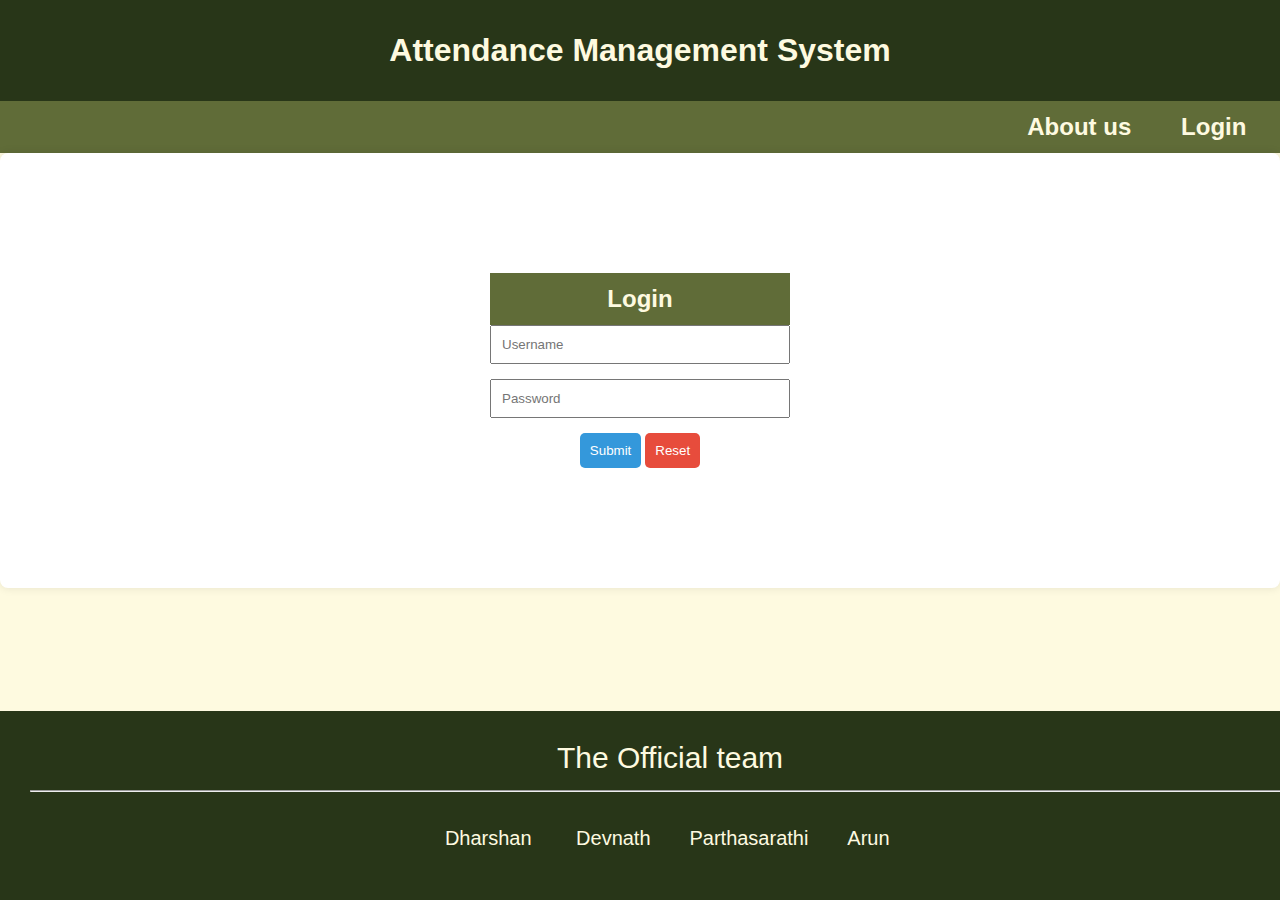
<file: Attendance web/Login.html>
<!DOCTYPE html>
<html>
<head>
    <link rel="stylesheet" href="loginstyle.css">
    <!-- Your other CSS and font links -->
    <title>Attendance Management System</title>
</head>
<body>
    <h1><center>Attendance Management System</center></h1>
    <h2>
        <a href="Frontpage.html">About us</a>
        <a href="Login.html">Login</a>
    </h2>

    <div class="login-box">
        <div class="login-container">
            <h2>Login</h2>
            <form onsubmit="validateForm(event)">
                <input id="username" type="text" placeholder="Username" required>
                <br>
                <input id="password" type="password" placeholder="Password" required>
                <br>
                <button type="submit">Submit</button>
                <button type="reset">Reset</button>
            </form>
        </div>
    </div>
    <div class="team">
        <center> The Official team</center>
        <hr>
        <div class="team1">
            <center>
                &nbsp; &nbsp; &nbsp;&nbsp;Dharshan &nbsp; &nbsp; &nbsp; &nbsp;Devnath
                &nbsp; &nbsp; &nbsp;&nbsp;Parthasarathi &nbsp; &nbsp; &nbsp;&nbsp;Arun &nbsp; &nbsp; &nbsp;&nbsp;
            </center>
        </div>
    </div>

    <script>
        function validateForm(event) {
            event.preventDefault(); // Prevent form submission for demonstration

            // Replace these values with your actual username and password
            const validUsername = "Vetri";
            const validPassword = "Vetri123";

            const username = document.getElementById("username").value;
            const password = document.getElementById("password").value;

            if (username === validUsername && password === validPassword) {
                window.location.href = `attendance.html?username=${encodeURIComponent(username)}`;
                
            }
            else{
                alert("Invalid username or password. Please try again."); // Show error message
            }
        }
    </script>
</body>
</html>
</file>
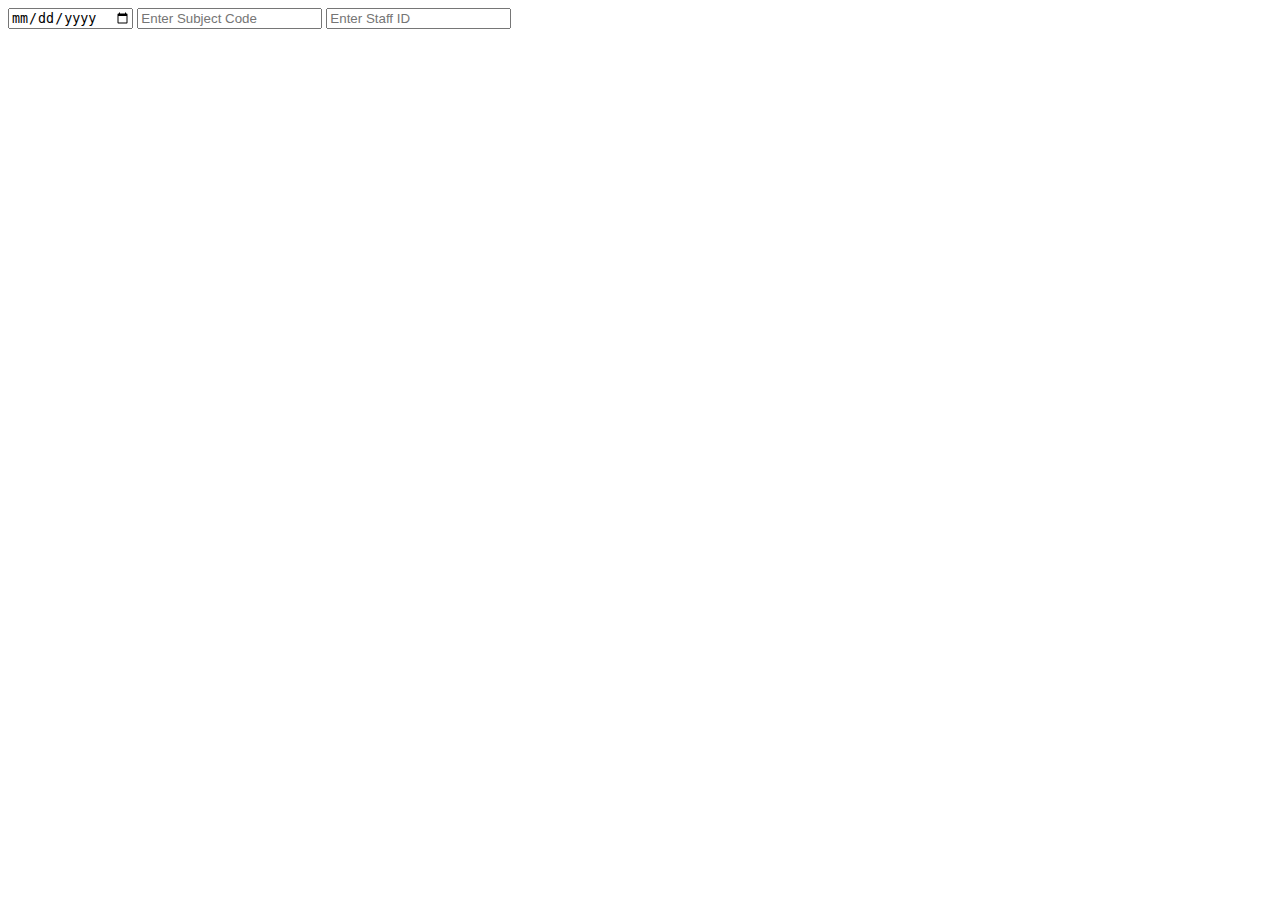
<file: Attendance web/test.html>
<!DOCTYPE html>
<html>
<head>
    <title>Attendance Data</title>
</head>
<body>
    <div id="result"></div>
    <input type="date" id="datePicker" placeholder="Select Date">
    <input type="text" id="subjectCodeInput" placeholder="Enter Subject Code">
    <input type="text" id="staffIdInput" placeholder="Enter Staff ID">

    <script>
        // Function to make API call and fetch data
        function makeApiCall() {
            var xhr = new XMLHttpRequest();
            var url = "https://dotveas0h2.execute-api.eu-north-1.amazonaws.com/prod/";

            xhr.onreadystatechange = function () {
                if (xhr.readyState === XMLHttpRequest.DONE) {
                    if (xhr.status === 200) {
                        try {
                            // Parse the JSON response
                            var response = JSON.parse(xhr.responseText);

                            // Check if response body exists and is a JSON string
                            if (response.body) {
                                var responseData = JSON.parse(response.body);

                                // Log the response to inspect the structure
                                console.log(responseData);

                                // Display the data in a table on the webpage
                                displayDataInTable(responseData);

                                // Export table data to CSV and trigger download
                                exportTableToCSV(responseData);
                            } else {
                                console.error("Response body is missing or invalid");
                            }
                        } catch (e) {
                            console.error("Error parsing JSON response:", e);
                        }
                    } else {
                        console.error("API request failed with status:", xhr.status);
                    }
                }
            };

            // Open and send the request
            xhr.open("GET", url, true);
            xhr.send();
        }

        // Function to display data in a table
        function displayDataInTable(data) {
            var resultDiv = document.getElementById("result");

            // Clear previous content
            resultDiv.innerHTML = "";

            var table = document.createElement("table");
            var tableHeader = table.createTHead();
            var headerRow = tableHeader.insertRow();

            // Headers for the table
            var headers = ["RollNo", "Name", "Timestamp", "Location", "Staff ID", "Staff Name", "Subject Code"];
            for (var i = 0; i < headers.length; i++) {
                var th = document.createElement("th");
                th.innerHTML = headers[i];
                headerRow.appendChild(th);
            }

            var tableBody = table.createTBody();

            // Check if data is defined and is an array
            if (data && Array.isArray(data)) {
                // Filter out duplicate records based on timestamp
                var uniqueRecords = {};
                data.forEach(function (item) {
                    var key = item.rollno + "_" + item.attendance_timestamp; // Concatenate RollNo and Timestamp
                    if (!uniqueRecords[key]) {
                        uniqueRecords[key] = item;
                    }
                });
                var uniqueData = Object.values(uniqueRecords);

                // Iterate through the unique data and create table rows
                uniqueData.forEach(function (item) {
                    var row = tableBody.insertRow();

                    var cell1 = row.insertCell(0);
                    var cell2 = row.insertCell(1);
                    var cell3 = row.insertCell(2);
                    var cell4 = row.insertCell(3);
                    var cell5 = row.insertCell(4);
                    var cell6 = row.insertCell(5);
                    var cell7 = row.insertCell(6);

                    cell1.innerHTML = item.rollno || '';
                    cell2.innerHTML = item.name || '';
                    cell3.innerHTML = item.attendance_timestamp || '';
                    cell4.innerHTML = item.location || '';
                    cell5.innerHTML = item.staffId || '';
                    cell6.innerHTML = item.staffName || '';
                    cell7.innerHTML = item.subjectCode || '';
                });
            } else {
                console.error("Invalid or missing data format:", data);
            }

            resultDiv.appendChild(table);

            // Filter/Search function based on date, subjectCode, and staffId
            function filterTable() {
                var dateInput = document.getElementById("datePicker").value;
                var subjectCodeInput = document.getElementById("subjectCodeInput").value.toLowerCase();
                var staffIdInput = document.getElementById("staffIdInput").value.toLowerCase();
                var rows = tableBody.getElementsByTagName("tr");

                for (var i = 0; i < rows.length; i++) {
                    var row = rows[i];
                    var dateCell = row.cells[2]; // Date cell
                    var staffIdCell = row.cells[4]; // Staff ID cell
                    var subjectCodeCell = row.cells[6]; // Subject Code cell

                    if (
                        (!dateInput || (dateCell && new Date(dateCell.innerHTML).toDateString() === new Date(dateInput).toDateString())) &&
                        (!subjectCodeInput || (subjectCodeCell && subjectCodeCell.innerHTML.toLowerCase().includes(subjectCodeInput))) &&
                        (!staffIdInput || (staffIdCell && staffIdCell.innerHTML.toLowerCase().includes(staffIdInput)))
                    ) {
                        row.style.display = "";
                    } else {
                        row.style.display = "none";
                    }
                }
            }

            // Add event listeners for the search inputs
            document.getElementById("datePicker").addEventListener("change", filterTable);
            document.getElementById("subjectCodeInput").addEventListener("keyup", filterTable);
            document.getElementById("staffIdInput").addEventListener("keyup", filterTable);
        }

        // Function to export table data to CSV and trigger download
        function exportTableToCSV(data) {
            var csvContent = "data:text/csv;charset=utf-8,";

            // Add headers to CSV content
            var headers = ["RollNo", "Name", "Timestamp", "Location", "Staff ID", "Staff Name", "Subject Code"];
            csvContent += headers.join(",") + "\n";

            // Add data rows to CSV content
            data.forEach(function(item) {
                var row = [];
                row.push(item.rollno || '');
                row.push(item.name || '');
                row.push(item.attendance_timestamp || '');
                row.push(item.location || '');
                row.push(item.staffId || '');
                row.push(item.staffName || '');
                row.push(item.subjectCode || '');
                csvContent += row.join(",") + "\n";
            });

            // Create a link element and trigger download
            var encodedUri = encodeURI(csvContent);
            var link = document.createElement("a");
            link.setAttribute("href", encodedUri);
            link.setAttribute("download", "records.csv");
            document.body.appendChild(link);
            link.click();
        }

        // Call the function to initiate the API call and display data
        makeApiCall();
    </script>
</body>
</html>
</file>
<file: Attendance web/loginstyle.css>
h1{
    background-color:#283618;
    color:#fefae0;
    font-family: 'Bree Serif', serif;
    font-family: 'Jost', sans-serif;
   font-family: 'Kanit', sans-serif;
   font-family: 'Outfit', sans-serif;
   padding: 1.0em;
   

}
body{
    background-color:#fefae0 ;
   
      justify-content: center;
      align-items: center;
      height: 100vh;
      margin: 0;
}
h2{
    background-color:#606c38;
    color:#fefae0;
    font-family: 'Bree Serif', serif;
    font-family: 'Jost', sans-serif;
   font-family: 'Kanit', sans-serif;
   font-family: 'Outfit', sans-serif;
   margin: 0;
   text-align: right;
   padding-right: 1.5em;
   padding: 0.5em;

   
  
}
h1,h2,h3{
    margin: 0;
}
a {
    color: #fefae0;
    text-decoration: none;
    padding: 0.9em;
}
  
  a:hover {
    color:greenyellow; 
  }

  a:active {
    color: #fefae0; 
  }
  h3{
    background-color:#e9edc9;
    color:#606c38;
    font-family: 'Bree Serif', serif;
    font-family: 'Jost', sans-serif;
   font-family: 'Kanit', sans-serif;
   font-family: 'Outfit', sans-serif;
   padding: 1.0em;
   

}
.container{
    color:#283618;
    font-family: 'Jost', sans-serif;
   font-size:50px;
   padding-left: 0.5em;
  
   display: flex;
   position: relative;
      max-width: 100%;
      overflow: hidden;
}

.left{
    width: 28%;
    text-align: left;
}
.right{
    width: 48%;
    text-align: right;
    padding-right: 0.5em;
}
.about{
    color:#588157;
    font-family: 'Jost', sans-serif;
   font-size:30px;
   padding-left: 0.5em;
   padding-right: 0.5em;
   display: flex;
   position: relative;

}
button {
    background-color:#283618;
    color: #fff;
    padding: 10px 20px;
    border: none;
    border-radius: 5px;
    cursor: pointer;
    transition: background-color 0.3s ease-in-out;

  }
  
  button:hover {
    background-color: #283618;
    animation: shake 0.5s;
  }
  
  @keyframes shake {
    0%, 100% {
      transform: translateX(0);
    }
    25%, 75% {
      transform: translateX(-5px);
    }
    50% {
      transform: translateX(5px);
    }
  }
  .team
  {
    background-color:#283618;
    color:#fefae0;
    font-family: 'Bree Serif', serif;
    font-family: 'Jost', sans-serif;
   font-family: 'Kanit', sans-serif;
   font-family: 'Outfit', sans-serif;
   padding: 1.0em;
   font-size: 30px;
   position: fixed;
   bottom: 0;
   width: 100%;
  }
  .team1
  {
    background-color:#283618;
    color:#fefae0;
    font-family: 'Bree Serif', serif;
    font-family: 'Jost', sans-serif;
   font-family: 'Kanit', sans-serif;
   font-family: 'Outfit', sans-serif;
   padding: 1.0em;
   font-size: 20px;
   
   
  }
  .login-box {
    background-color: #fff;
    padding: 120px;
    border-radius: 8px;
    box-shadow: 0 0 10px rgba(0, 0, 0, 0.1);
  }

  .login-box h2 {
    text-align: center;
  }

  .login-container {
    text-align: center;
    width: 300px;
    margin: 0 auto; /* Center the box horizontally */
  }

  .login-container input {
    width: 100%;
    padding: 10px;
    margin-bottom: 15px;
    box-sizing: border-box;
  }

  .login-container button {
    background-color: #3498db;
    color: #fff;
    padding: 10px;
    border: none;
    border-radius: 5px;
    cursor: pointer;
  }

  .login-container button[type="reset"] {
    background-color: #e74c3c;
  }
 /* styles.css */

/* Table styles */
table {
  border-collapse: collapse;
  width: 100%;
  margin-top: 20px;
}

th, td {
  border: 1px solid #dddddd;
  text-align: left;
  padding: 8px;
}

th {
  background-color: #283618; /* Green background */
  color: white; /* White text color */
}
td{
  background-color:#adc178;
  color:#283618;
}

/* Search input styles */
#searchByName,
#searchByTimestamp {
  width: 60%; /* Adjust the width as desired */
  padding: 6px;
  margin-top: 10px;
  margin-bottom: 20px;
  border: 1px solid #ccc; /* Gray border */
  border-radius: 4px; /* Rounded corners */
  display: block;
  margin: 0 auto; /* Center alignment */
}

/* Search input focus styles */
#searchByName:focus,
#searchByTimestamp:focus {
  outline: none;
  border-color: #4CAF50; /* Green border on focus */
  box-shadow: 0 0 5px rgba(76, 175, 80, 0.5); /* Green shadow on focus */
}
/* styles.css */

/* Container for date and time pickers */
.date-time-container {
  text-align: center;
  margin-top: 20px;
}

/* Style for date picker */
#datePicker,
#timePicker {
  padding: 8px;
  border: 1px solid #ccc;
  border-radius: 5px;
  font-size: 16px;
  outline: none;
  transition: border-color 0.3s ease;
  margin: 10px; /* Add margin for spacing */
  box-shadow: 0 2px 4px rgba(0, 0, 0, 0.1); /* Add shadow */
  display: inline-block; /* Display inline */
}

#datePicker:hover,
#datePicker:focus,
#timePicker:hover,
#timePicker:focus {
  border-color: #4CAF50; /* Green border on hover/focus */
}
.pdf-content {
  filter: grayscale(100%);
}
</file>
